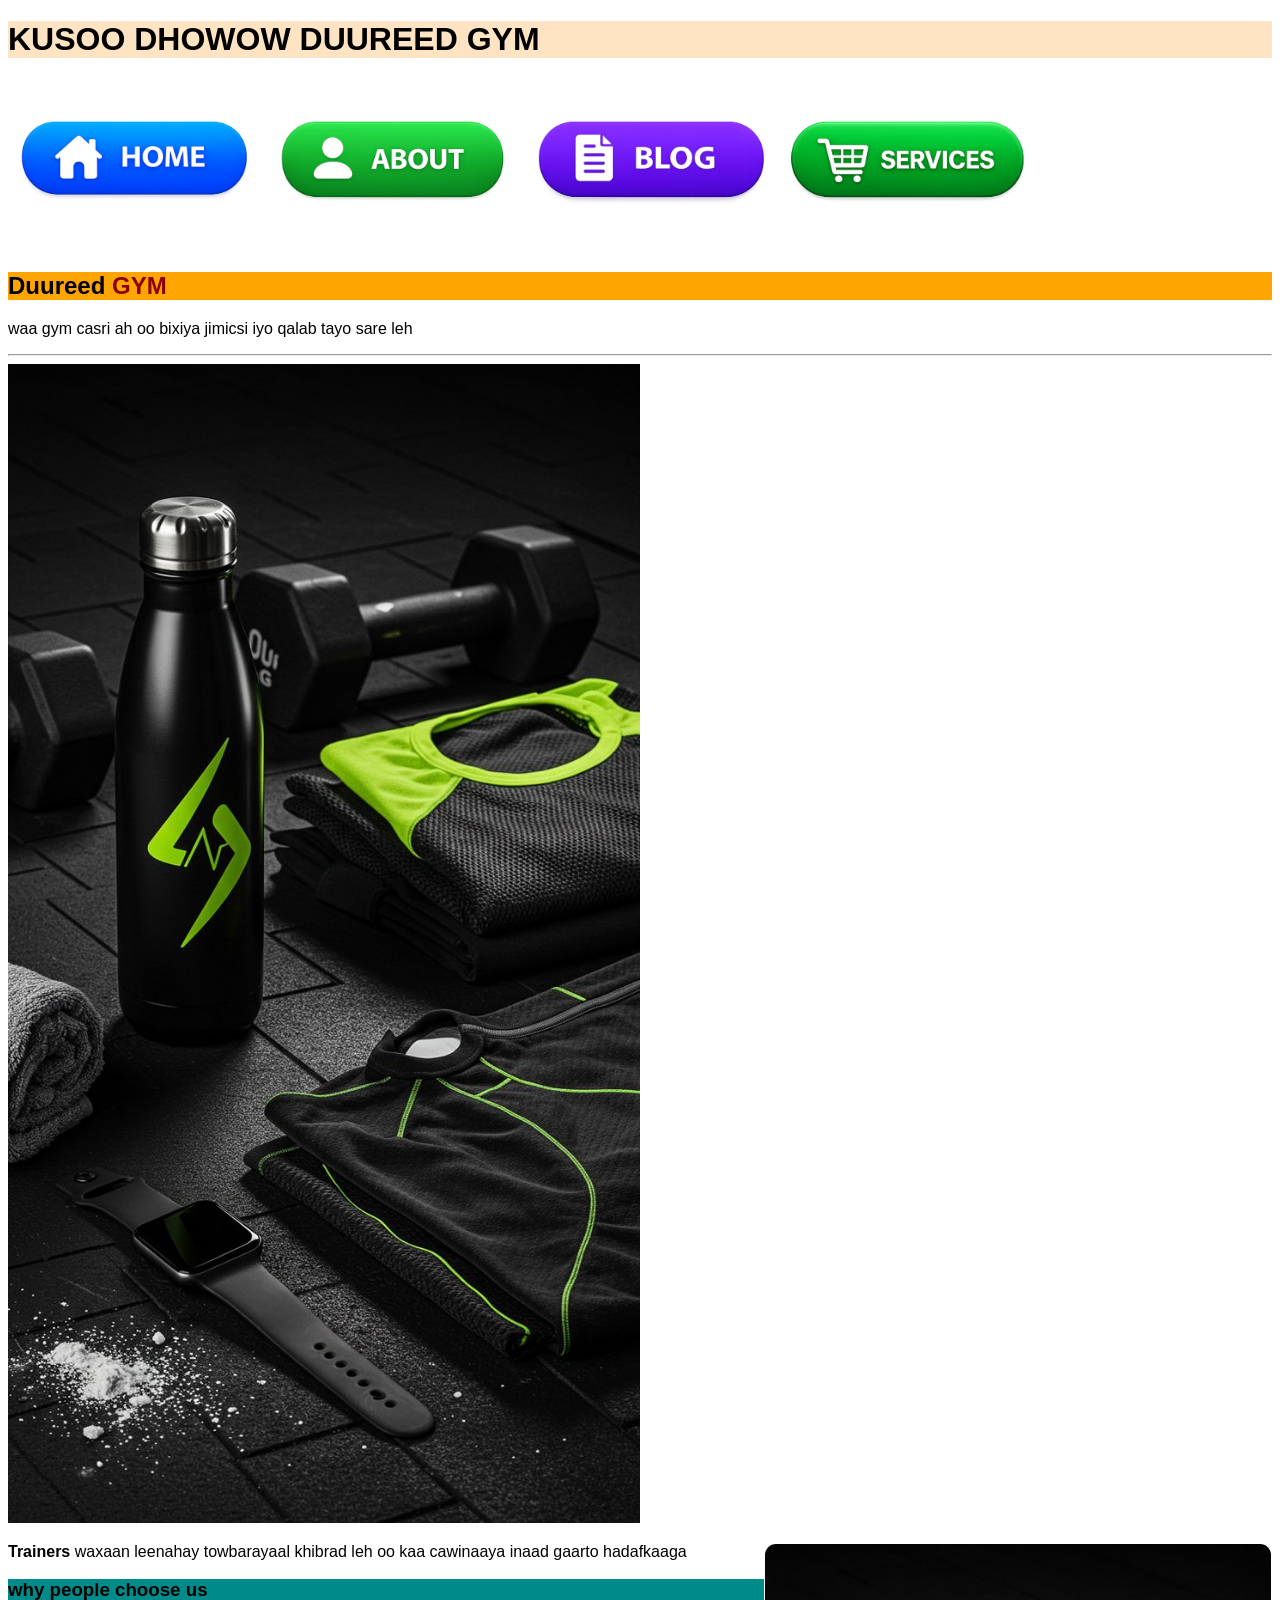
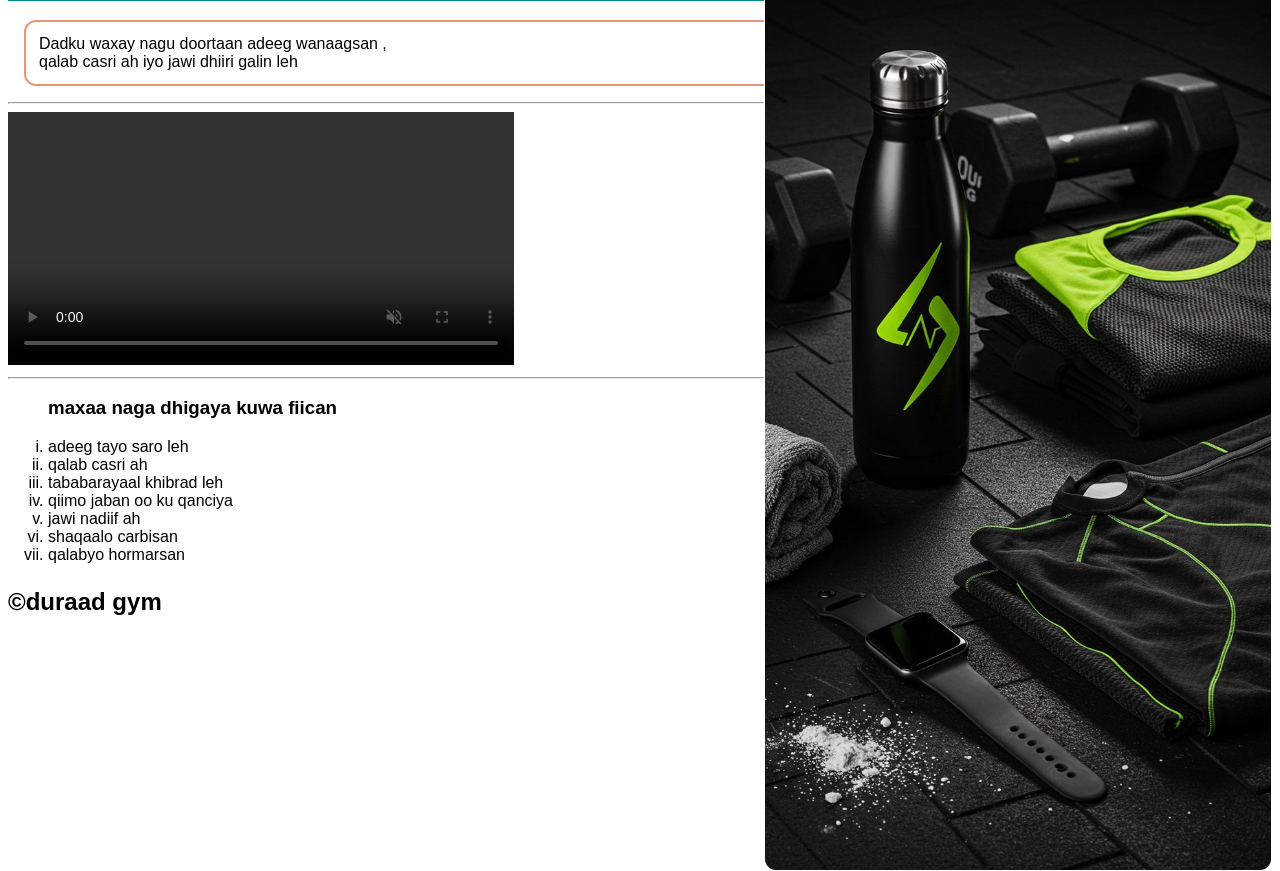
<file: index.html>
<!DOCTYPE html>
<html lang="en">
<head>
  <style>
    body{
      font-family:Arial, Helvetica, sans-serif ;

    }
  </style>
    <meta charset="UTF-8">
    <meta name="viewport" content="width=device-width, initial-scale=1.0">
    <title>DUUREED_GYM</title>
</head>
<body>

    <header><h1 style="background-color: bisque;">KUSOO DHOWOW DUUREED GYM</h1></header>
<nav>
    <a href="index.html"><img src="home.jpeg" width="20%" alt=""></a>
    <a href="about.html"><img src="about.jpeg" width="20%" alt=""></a>
    <a href="blog.html"><img src="blog.jpeg" width="20%"  alt=""></a>
    <a href="services.html"><img src="services.jpeg" width="20%" alt=""></a>
</nav>

  <h2 style="background-color: orange;">Duureed  <span style="color: darkred;">GYM </span></h2>
  <p>waa gym casri ah oo bixiya jimicsi iyo qalab tayo sare leh</p> <hr />
  <img src="nuur.jpeg" width="50%"    alt="">
  <div class="japag">
<img src="nuur.jpeg" width="40%" style="float: right; border-radius: 12px;border: 1px solid white;" alt="" />
  <p> <strong>Trainers </strong>waxaan leenahay towbarayaal khibrad leh oo kaa cawinaaya inaad gaarto hadafkaaga</p>
  </div>
  <h3 style=" background-color: darkcyan;">why people choose us</h3>
 <p style="border-radius:12px;border: 2px solid darksalmon; margin: 16px;padding: 13px;">  Dadku waxay nagu doortaan adeeg wanaagsan ,<br>
    qalab casri ah iyo jawi dhiiri galin leh  </p>
 <div>

 <hr />
 <div cor="koy">
  <video autoplay muted loop controls width="40%">
    <source src="hh.mp4">
    </video>
   </div>
</main>
<hr />
<ol type="i">
  <h3>maxaa naga dhigaya kuwa fiican</h3>
  <li>adeeg tayo saro leh </li>
  <li>qalab casri ah</li>
  <li>tababarayaal khibrad leh</li>
  <li>qiimo jaban oo ku qanciya</li>
  <li> jawi nadiif ah</li>
  <li>shaqaalo carbisan</li>
  <li>qalabyo hormarsan</li>
</ol>
<footer>
  <h2><p>&copy;duraad gym</p></h2>
</footer>
</body>
</html>
</file>
